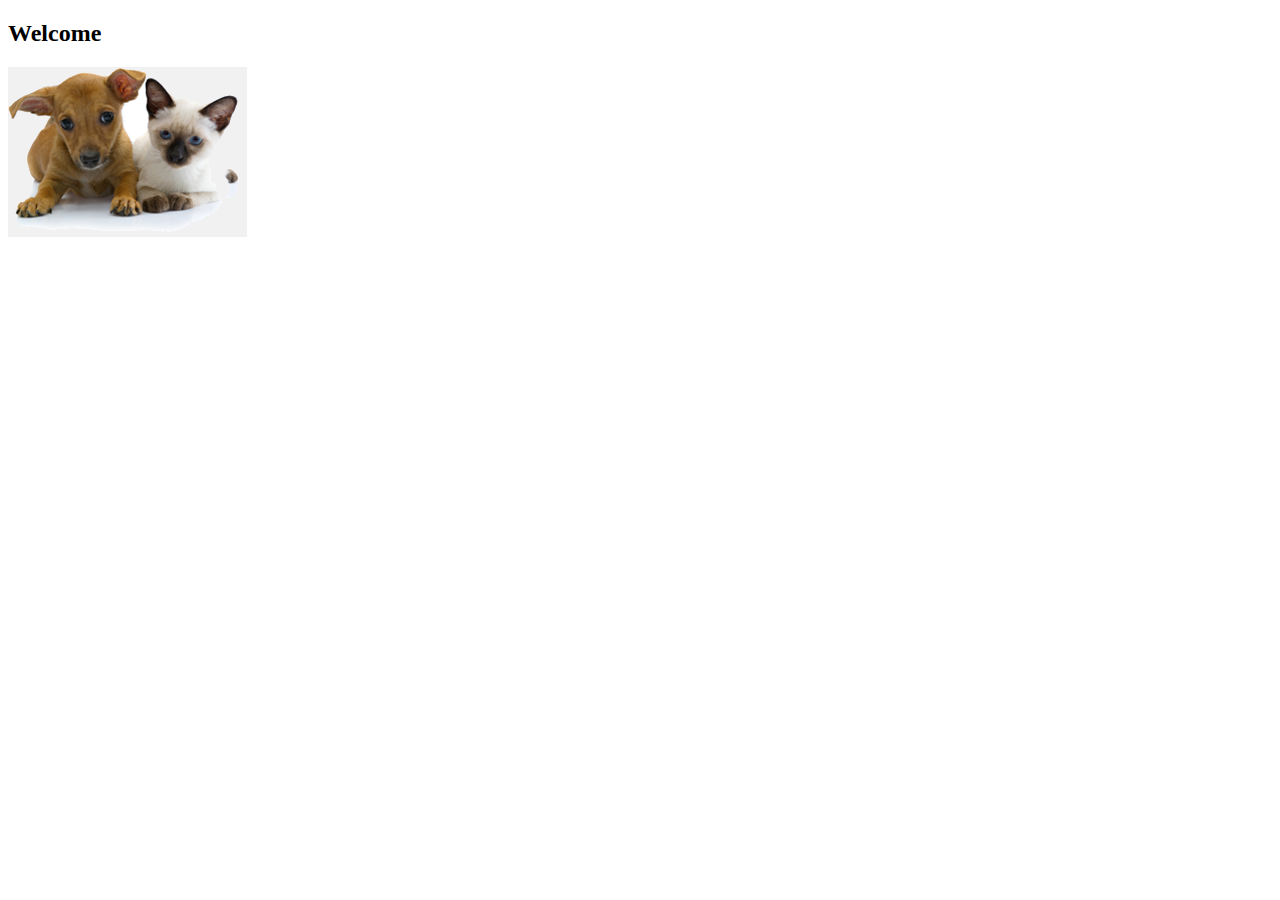
<file: spring-petclinic/src/main/resources/templates/welcome.html>
<!DOCTYPE html>

<html xmlns:th="https://www.thymeleaf.org" th:replace="~{fragments/layout :: layout (~{::body},'home')}">

  <body>

    <h2 th:text="#{welcome}">Welcome</h2>
    <div class="row">
        <div class="col-md-12">
          <img class="img-responsive" src="../static/resources/images/pets.png" th:src="@{/resources/images/pets.png}"/>
        </div>
    </div>

  </body>

</html>
</file>
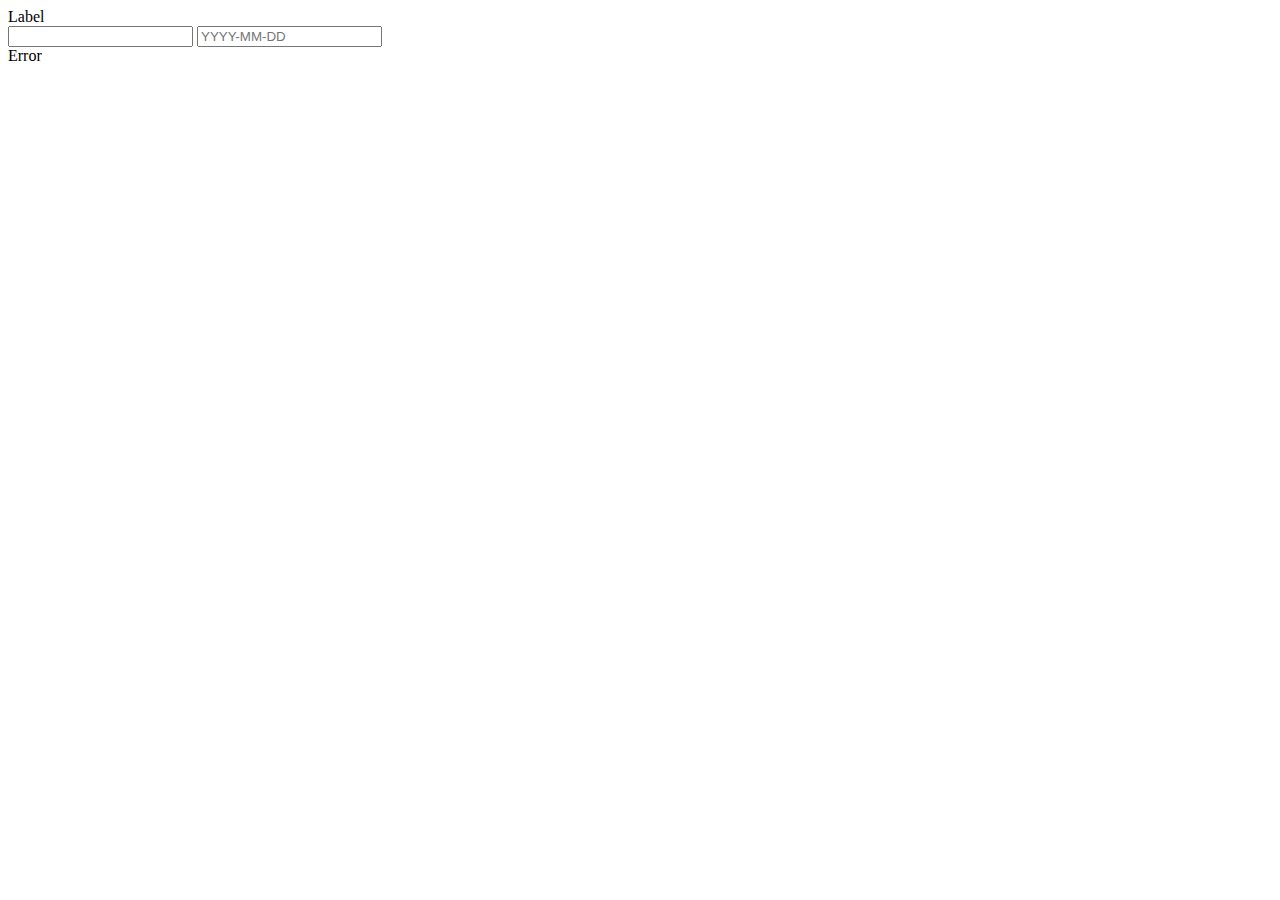
<file: spring-petclinic/src/main/resources/templates/fragments/inputField.html>
<html>
<body>
  <form>
    <th:block th:fragment="input (label, name, type)">
      <div th:with="valid=${!#fields.hasErrors(name)}"
        th:class="${'form-group' + (valid ? '' : ' has-error')}"
        class="form-group">
        <label class="col-sm-2 control-label" th:text="${label}">Label</label>
        <div class="col-sm-10">
            <div th:switch="${type}">
                <input th:case="'text'" class="form-control" type="text" th:field="*{__${name}__}" />
                <input th:case="'date'" class="form-control" type="text" th:field="*{__${name}__}"
                        placeholder="YYYY-MM-DD" title="Enter a date in this format: YYYY-MM-DD"
                        pattern="(?:19|20)[0-9]{2}-(?:(?:0[1-9]|1[0-2])-(?:0[1-9]|1[0-9]|2[0-9])|(?:(?!02)(?:0[1-9]|1[0-2])-(?:30))|(?:(?:0[13578]|1[02])-31))"/>
            </div>
          <span th:if="${valid}"
            class="glyphicon glyphicon-ok form-control-feedback"
            aria-hidden="true"></span>
          <th:block th:if="${!valid}">
            <span
              class="glyphicon glyphicon-remove form-control-feedback"
              aria-hidden="true"></span>
            <span class="help-inline" th:errors="*{__${name}__}">Error</span>
          </th:block>
        </div>
      </div>
    </th:block>
  </form>
</body>
</html>
</file>
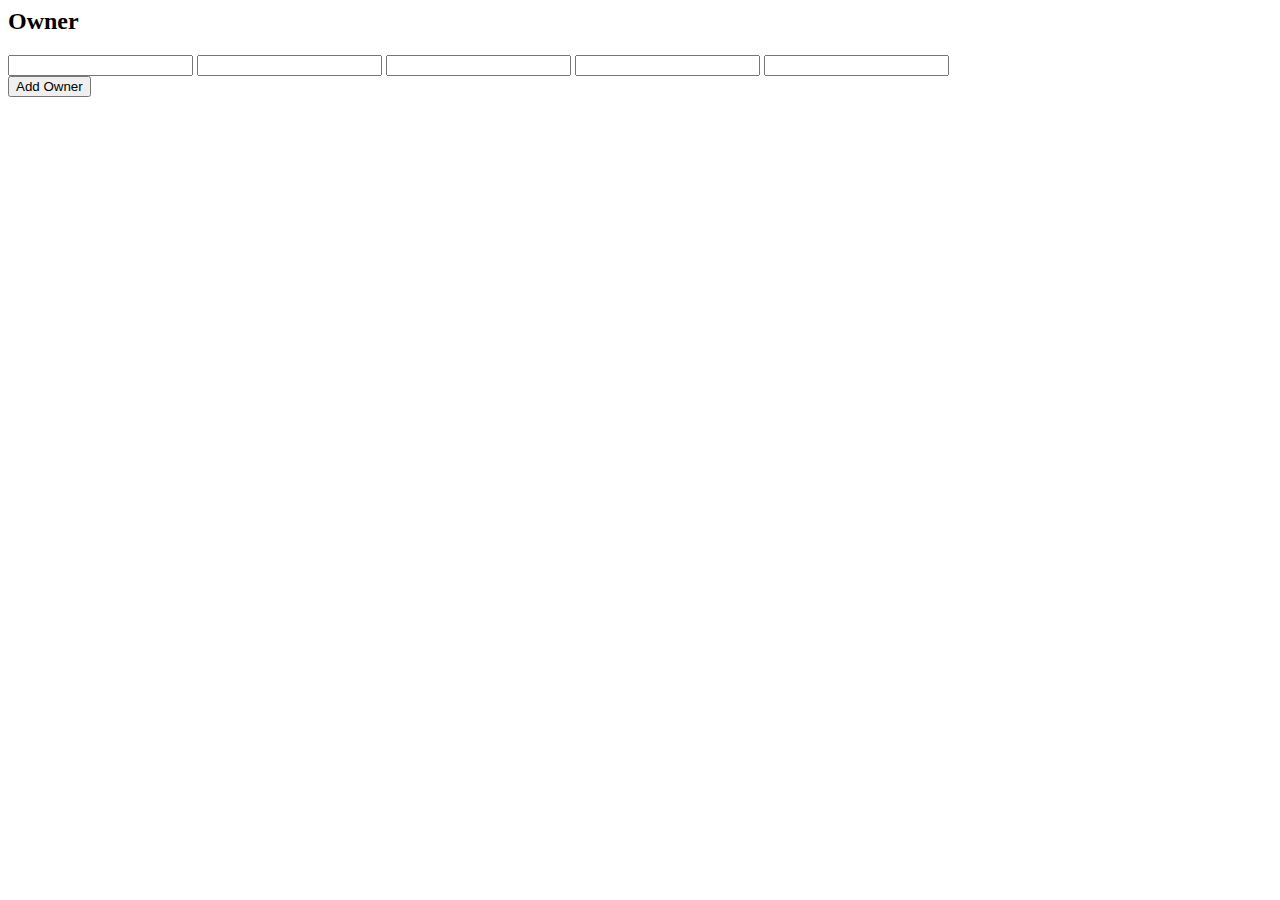
<file: spring-petclinic/src/main/resources/templates/owners/createOrUpdateOwnerForm.html>
<html xmlns:th="https://www.thymeleaf.org"
  th:replace="~{fragments/layout :: layout (~{::body},'owners')}">

<body>

  <h2>Owner</h2>
  <form th:object="${owner}" class="form-horizontal" id="add-owner-form" method="post">
    <div class="form-group has-feedback">
      <input
        th:replace="~{fragments/inputField :: input ('First Name', 'firstName', 'text')}" />
      <input
        th:replace="~{fragments/inputField :: input ('Last Name', 'lastName', 'text')}" />
      <input
        th:replace="~{fragments/inputField :: input ('Address', 'address', 'text')}" />
      <input
        th:replace="~{fragments/inputField :: input ('City', 'city', 'text')}" />
      <input
        th:replace="~{fragments/inputField :: input ('Telephone', 'telephone', 'text')}" />
    </div>
    <div class="form-group">
      <div class="col-sm-offset-2 col-sm-10">
        <button
          th:with="text=${owner['new']} ? 'Add Owner' : 'Update Owner'"
          class="btn btn-default" type="submit" th:text="${text}">Add
          Owner</button>
      </div>
    </div>
  </form>
</body>
</html>
</file>
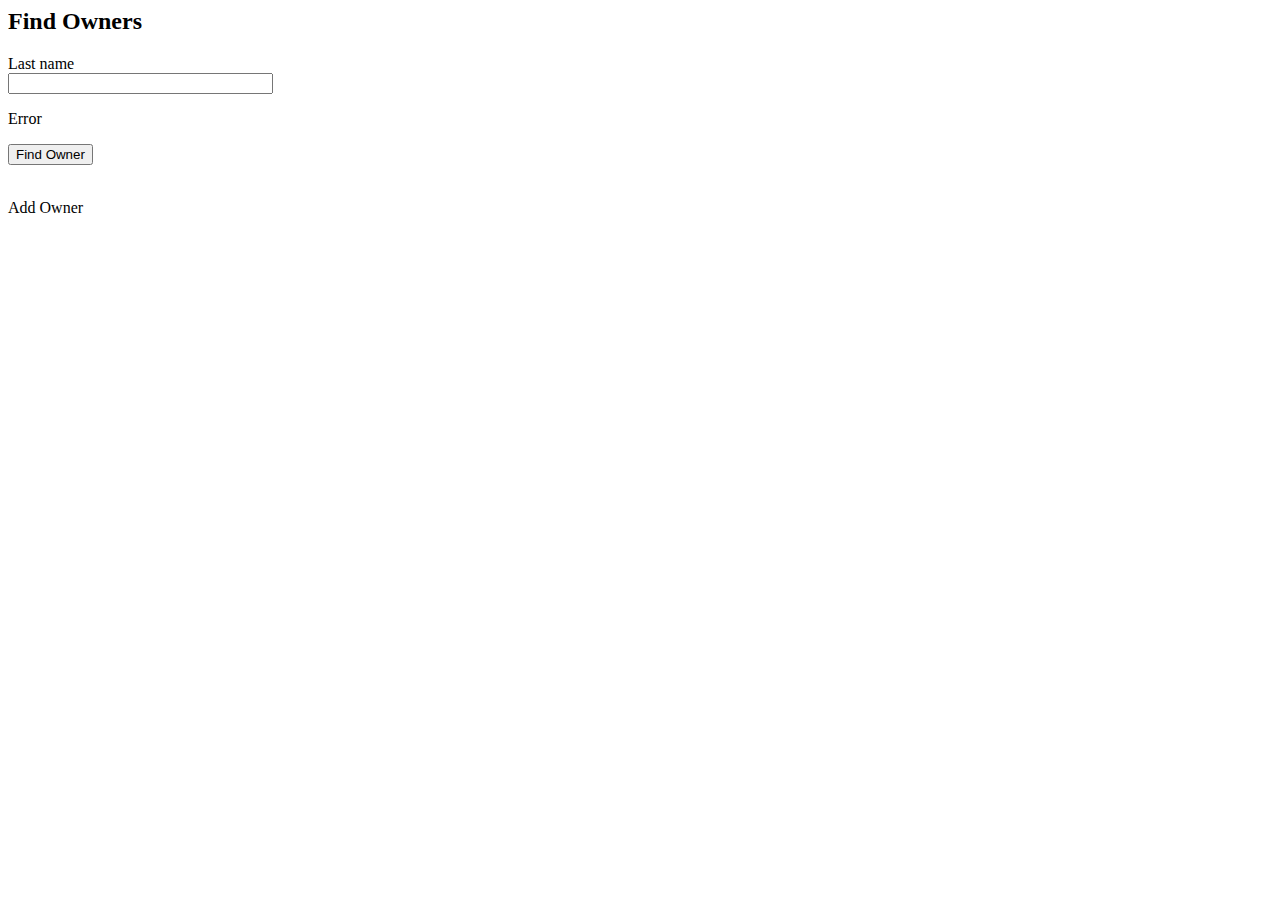
<file: spring-petclinic/src/main/resources/templates/owners/findOwners.html>
<html xmlns:th="https://www.thymeleaf.org"
  th:replace="~{fragments/layout :: layout (~{::body},'owners')}">

<body>

  <h2>Find Owners</h2>

  <form th:object="${owner}" th:action="@{/owners}" method="get"
    class="form-horizontal" id="search-owner-form">
    <div class="form-group">
      <div class="control-group" id="lastNameGroup">
        <label class="col-sm-2 control-label">Last name </label>
        <div class="col-sm-10">
          <input class="form-control" th:field="*{lastName}" size="30"
            maxlength="80" /> <span class="help-inline"><div
              th:if="${#fields.hasAnyErrors()}">
              <p th:each="err : ${#fields.allErrors()}" th:text="${err}">Error</p>
            </div></span>
        </div>
      </div>
    </div>
    <div class="form-group">
      <div class="col-sm-offset-2 col-sm-10">
        <button type="submit" class="btn btn-default">Find
          Owner</button>
      </div>
    </div>

  </form>

  <br />
  <a class="btn btn-default" th:href="@{/owners/new}">Add Owner</a>

</body>
</html>
</file>
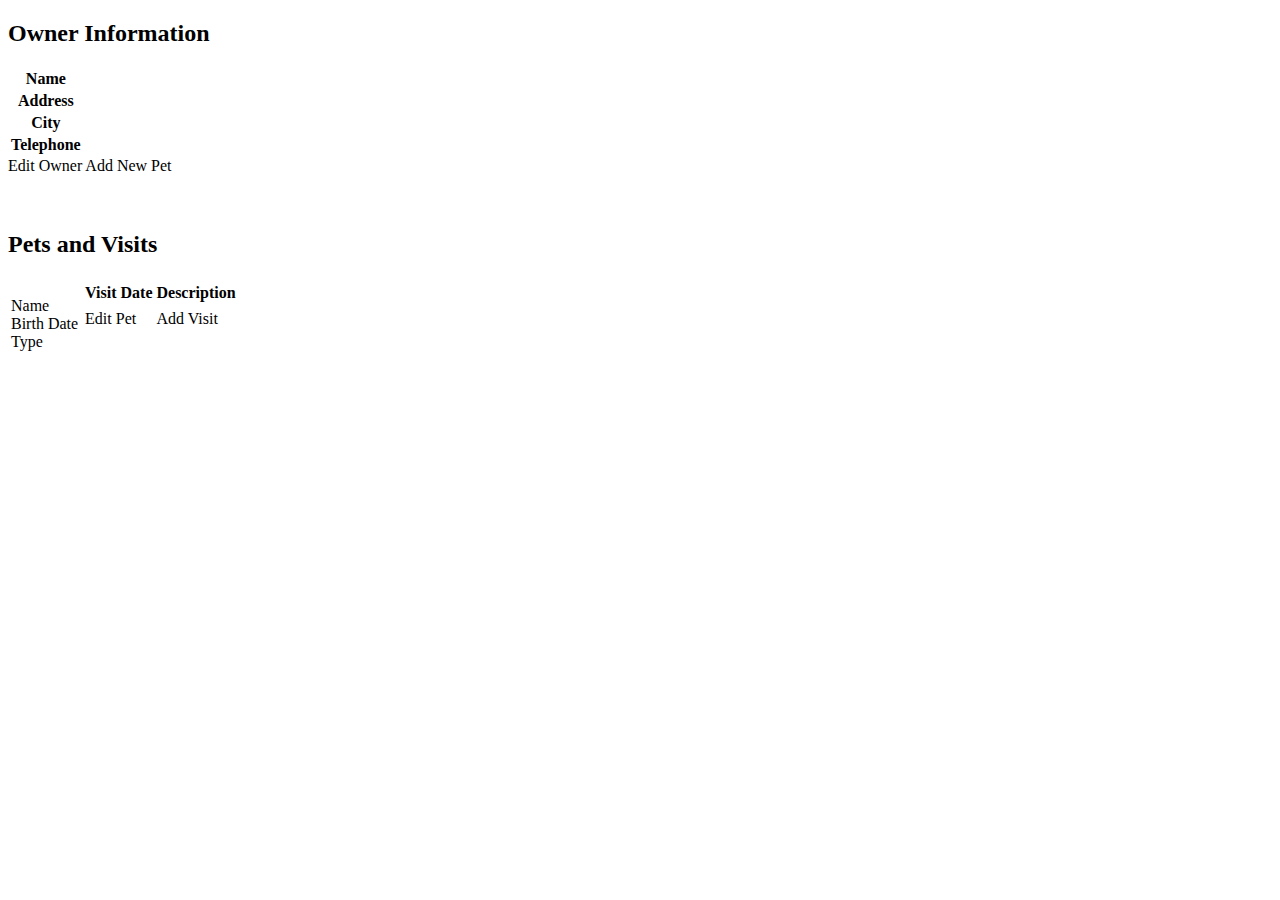
<file: spring-petclinic/src/main/resources/templates/owners/ownerDetails.html>
<!DOCTYPE html>

<html xmlns:th="https://www.thymeleaf.org"
  th:replace="~{fragments/layout :: layout (~{::body},'owners')}">

  <body>
  
  
    <h2>Owner Information</h2>
  
  
    <table class="table table-striped" th:object="${owner}">
      <tr>
        <th>Name</th>
        <td><b th:text="*{firstName + ' ' + lastName}"></b></td>
      </tr>
      <tr>
        <th>Address</th>
        <td th:text="*{address}"></td>
      </tr>
      <tr>
        <th>City</th>
        <td th:text="*{city}"></td>
      </tr>
      <tr>
        <th>Telephone</th>
        <td th:text="*{telephone}"></td>
      </tr>
    </table>
  
    <a th:href="@{{id}/edit(id=${owner.id})}" class="btn btn-default">Edit
      Owner</a>
    <a th:href="@{{id}/pets/new(id=${owner.id})}" class="btn btn-default">Add
      New Pet</a>
  
    <br />
    <br />
    <br />
    <h2>Pets and Visits</h2>
  
    <table class="table table-striped">
  
      <tr th:each="pet : ${owner.pets}">
        <td valign="top">
          <dl class="dl-horizontal">
            <dt>Name</dt>
            <dd th:text="${pet.name}"></dd>
            <dt>Birth Date</dt>
            <dd
              th:text="${#temporals.format(pet.birthDate, 'yyyy-MM-dd')}"></dd>
            <dt>Type</dt>
            <dd th:text="${pet.type}"></dd>
          </dl>
        </td>
        <td valign="top">
          <table class="table-condensed">
            <thead>
              <tr>
                <th>Visit Date</th>
                <th>Description</th>
              </tr>
            </thead>
            <tr th:each="visit : ${pet.visits}">
              <td th:text="${#temporals.format(visit.date, 'yyyy-MM-dd')}"></td>
              <td th:text="${visit?.description}"></td>
            </tr>
            <tr>
              <td><a
                th:href="@{{ownerId}/pets/{petId}/edit(ownerId=${owner.id},petId=${pet.id})}">Edit
                  Pet</a></td>
              <td><a
                th:href="@{{ownerId}/pets/{petId}/visits/new(ownerId=${owner.id},petId=${pet.id})}">Add
                  Visit</a></td>
            </tr>
          </table>
        </td>
      </tr>
  
    </table>
  
  </body>

</html>
</file>
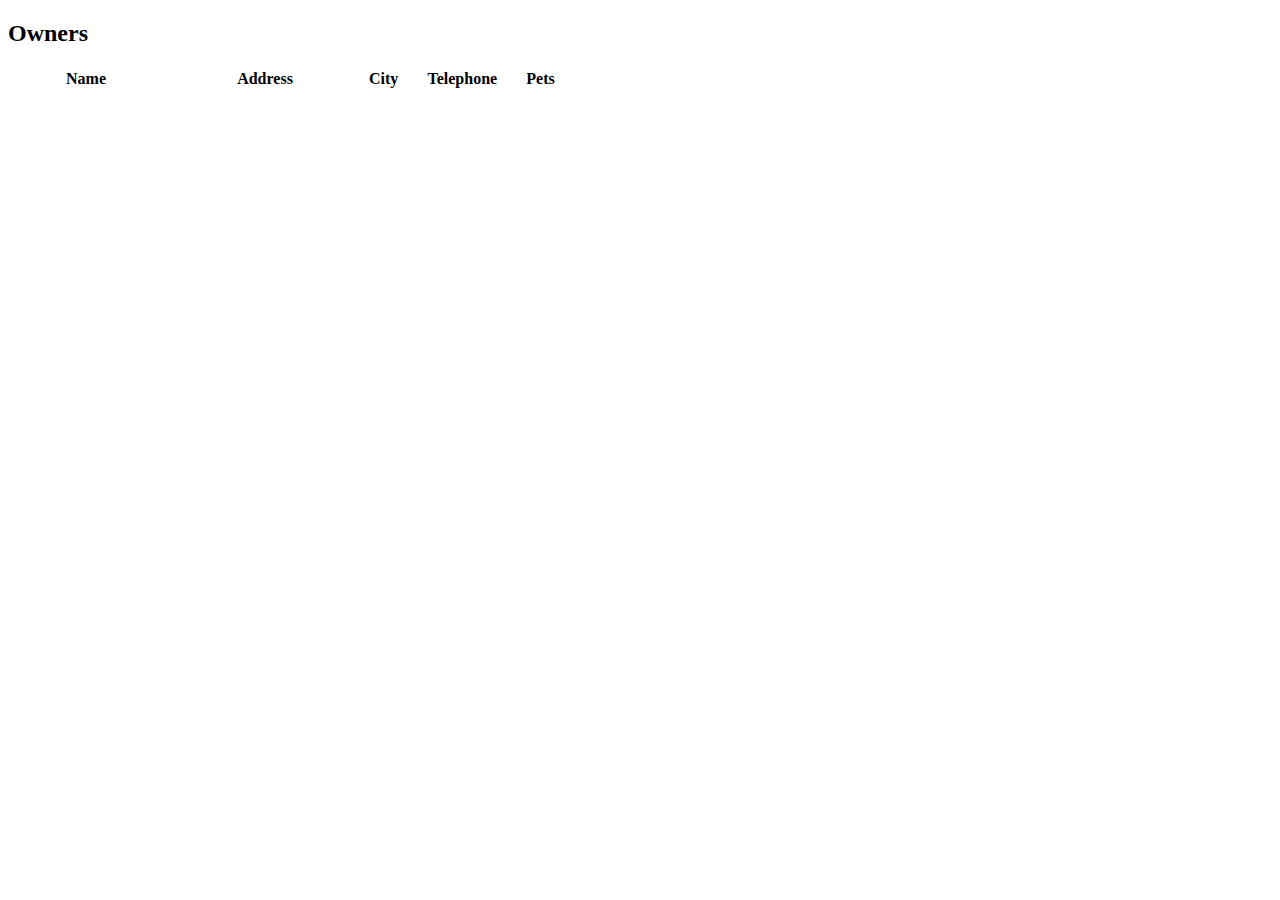
<file: spring-petclinic/src/main/resources/templates/owners/ownersList.html>
<!DOCTYPE html>

<html xmlns:th="https://www.thymeleaf.org" th:replace="~{fragments/layout :: layout (~{::body},'owners')}">

  <body>

    <h2>Owners</h2>

    <table id="owners" class="table table-striped">
        <thead>
        <tr>
            <th style="width: 150px;">Name</th>
            <th style="width: 200px;">Address</th>
            <th>City</th>
            <th style="width: 120px">Telephone</th>
            <th>Pets</th>
        </tr>
        </thead>
        <tbody>
          <tr th:each="owner : ${selections}">
              <td>
                  <a th:href="@{/owners/__${owner.id}__}" th:text="${owner.firstName + ' ' + owner.lastName}"/></a>
              </td>
              <td th:text="${owner.address}"/>
              <td th:text="${owner.city}"/>
              <td th:text="${owner.telephone}"/>
              <td><span th:each="pet : ${owner.pets}" th:text="${pet.name} "/></td>
          </tr>
        </tbody>
    </table>

  </body>
</html>
</file>
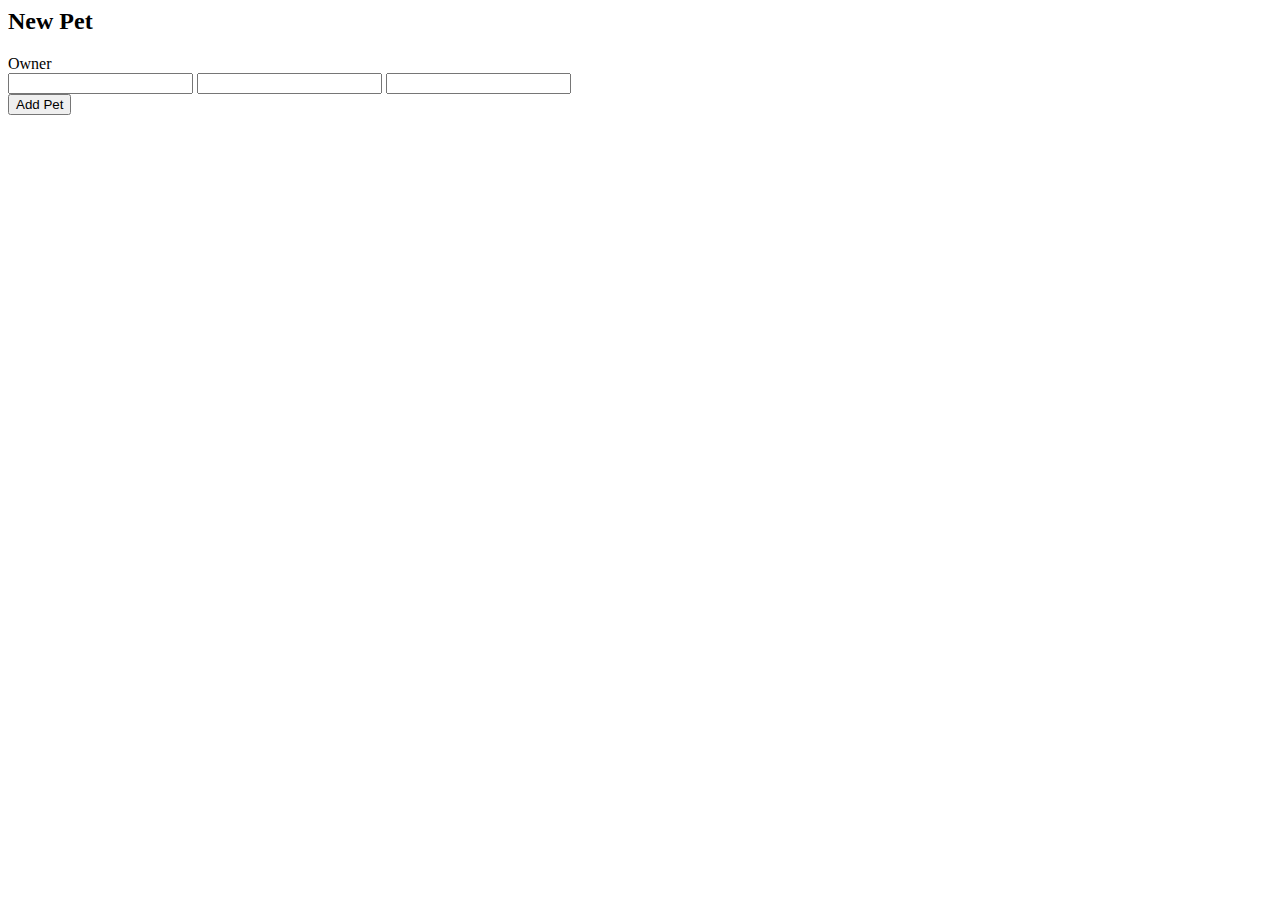
<file: spring-petclinic/src/main/resources/templates/pets/createOrUpdatePetForm.html>
<html xmlns:th="https://www.thymeleaf.org"
  th:replace="~{fragments/layout :: layout (~{::body},'owners')}">

<body>

  <h2>
    <th:block th:if="${pet['new']}">New </th:block>
    Pet
  </h2>
  <form th:object="${pet}" class="form-horizontal" method="post">
    <input type="hidden" name="id" th:value="*{id}" />
    <div class="form-group has-feedback">
      <div class="form-group">
        <label class="col-sm-2 control-label">Owner</label>
        <div class="col-sm-10">
          <span th:text="${pet.owner?.firstName + ' ' + pet.owner?.lastName}" />
        </div>
      </div>
      <input
        th:replace="~{fragments/inputField :: input ('Name', 'name', 'text')}" />
      <input
        th:replace="~{fragments/inputField :: input ('Birth Date', 'birthDate', 'date')}" />
      <input
        th:replace="~{fragments/selectField :: select ('Type', 'type', ${types})}" />
    </div>
    <div class="form-group">
      <div class="col-sm-offset-2 col-sm-10">
        <button
          th:with="text=${pet['new']} ? 'Add Pet' : 'Update Pet'"
          class="btn btn-default" type="submit" th:text="${text}">Add
          Pet</button>
      </div>
    </div>
  </form>

</body>

</html>
</file>
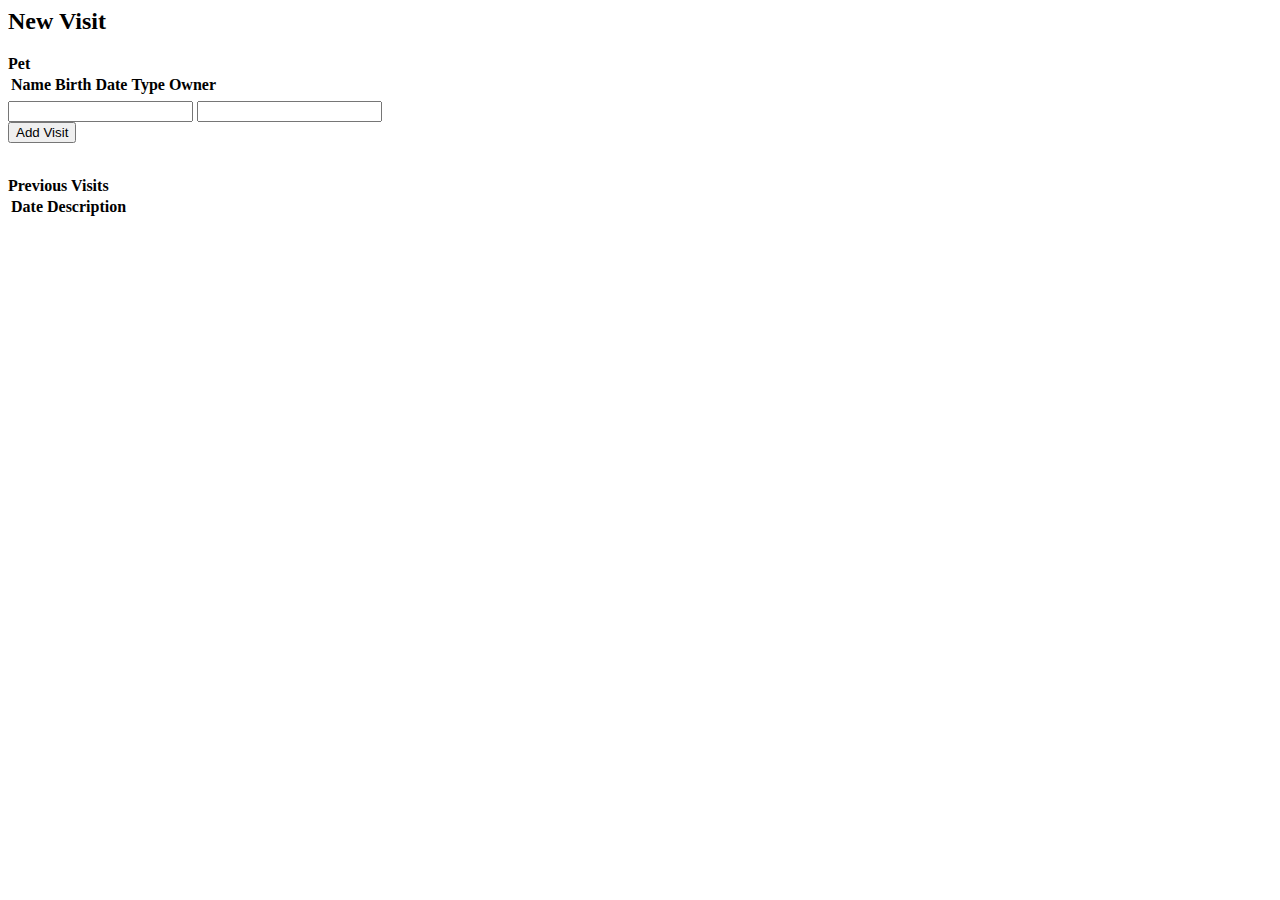
<file: spring-petclinic/src/main/resources/templates/pets/createOrUpdateVisitForm.html>
<html xmlns:th="https://www.thymeleaf.org"
  th:replace="~{fragments/layout :: layout (~{::body},'owners')}">

<body>

  <h2>
    <th:block th:if="${visit['new']}">New </th:block>
    Visit
  </h2>

  <b>Pet</b>
  <table class="table table-striped">
    <thead>
      <tr>
        <th>Name</th>
        <th>Birth Date</th>
        <th>Type</th>
        <th>Owner</th>
      </tr>
    </thead>
    <tr>
      <td th:text="${pet.name}"></td>
      <td
        th:text="${#temporals.format(pet.birthDate, 'yyyy-MM-dd')}"></td>
      <td th:text="${pet.type}"></td>
      <td
        th:text="${pet.owner?.firstName + ' ' + pet.owner?.lastName}"></td>
    </tr>
  </table>

  <form th:object="${visit}" class="form-horizontal" method="post">
    <div class="form-group has-feedback">
      <input
        th:replace="~{fragments/inputField :: input ('Date', 'date', 'date')}"  />
      <input
        th:replace="~{fragments/inputField :: input ('Description', 'description', 'text')}" />
    </div>

    <div class="form-group">
      <div class="col-sm-offset-2 col-sm-10">
        <input type="hidden" name="petId" th:value="${pet.id}" />
        <button class="btn btn-default" type="submit">Add Visit</button>
      </div>
    </div>
  </form>

  <br />
  <b>Previous Visits</b>
  <table class="table table-striped">
    <tr>
      <th>Date</th>
      <th>Description</th>
    </tr>
    <tr th:if="${!visit['new']}" th:each="visit : ${pet.visits}">
      <td th:text="${#temporals.format(visit.date, 'yyyy-MM-dd')}"></td>
      <td th:text=" ${visit.description}"></td>
    </tr>
  </table>

</body>
</html>
</file>
